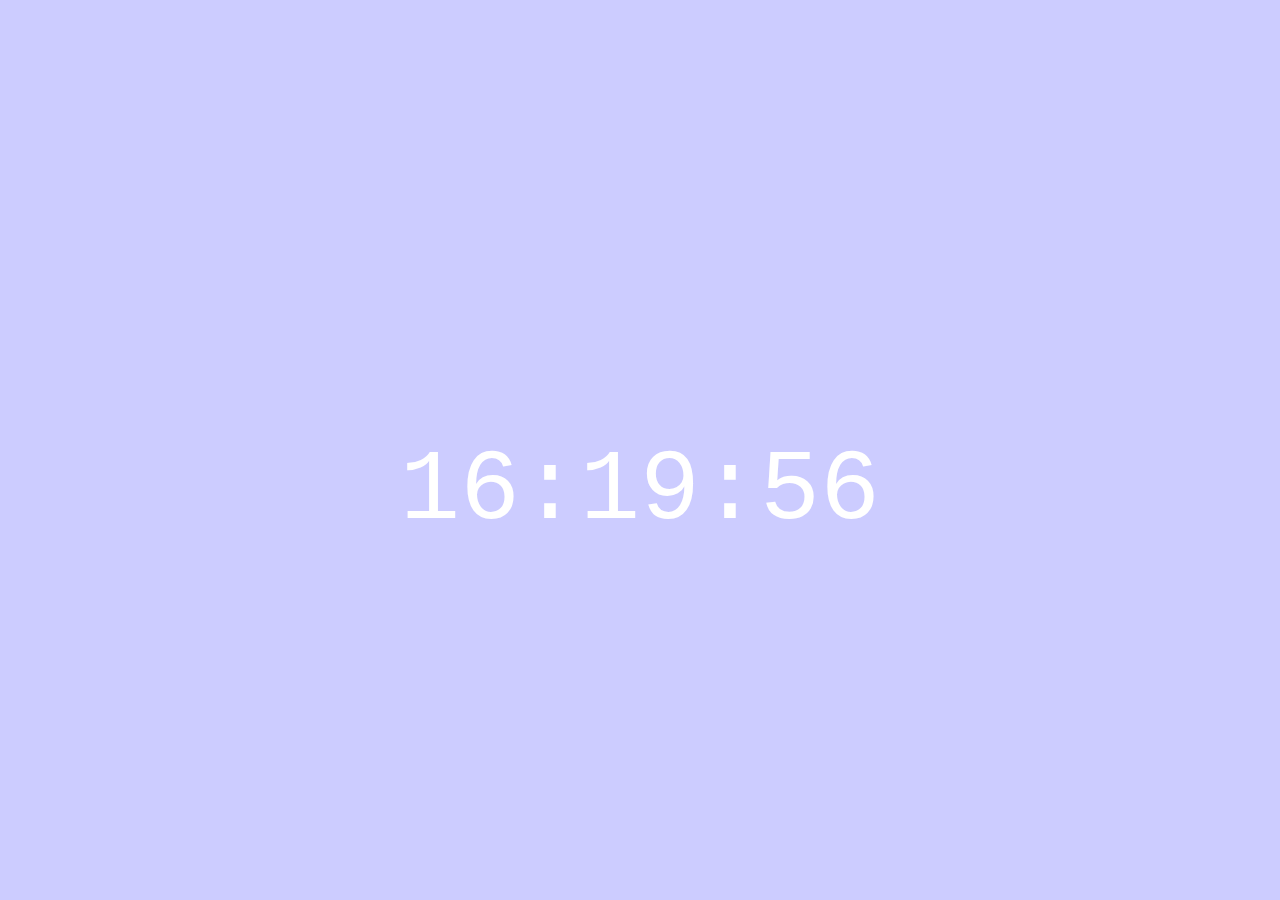
<file: index.html>
<!DOCTYPE html>
<html>
<head>
	<meta charset ="utf-8">
	<title> Digital Clock </title>
	<link rel="stylesheet" type="text/css" href="clock.css">
</head>

<body>
	<div id="clock">
		<p id="d"></p>
	</div>
	<script type="text/javascript" src="cclock.js"></script>
</body>
</html>
</file>
<file: clock.css>
body {
	background-color: #ccccff;
}

#clock {
	height: 100px;
	width: 800px;
	margin: auto;
	position: absolute;
	top: 0;
	left: 0;
	bottom: 0;
	right: 0;
	padding-top: 70px;
	font-family: courier, monospace;
	text-align: center;
	color: white;
	font-size: 100px;
}
</file>
